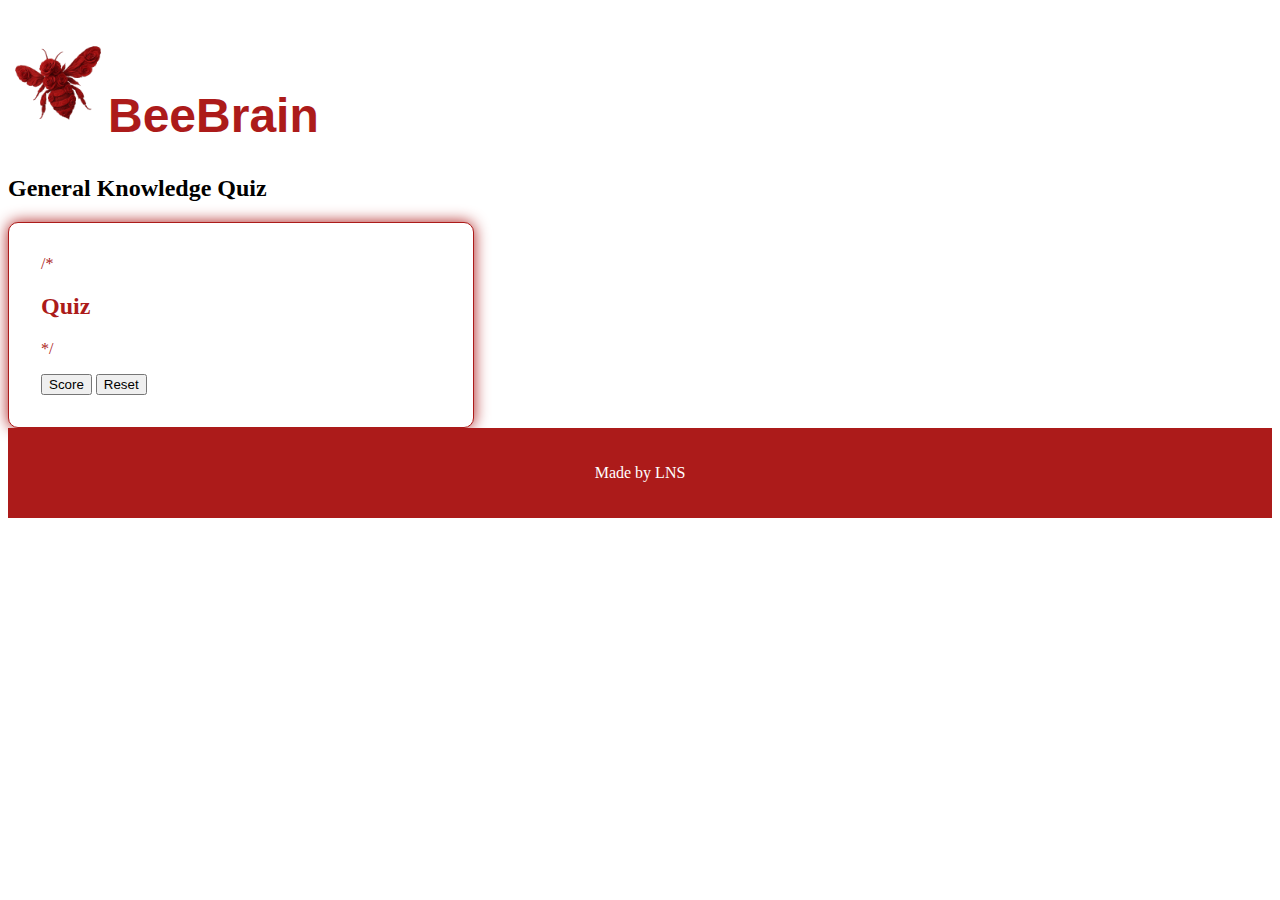
<file: gk-index.html>
<!DOCTYPE html>
<html lang="en">

<head>
    <meta charset="UTF-8">
    <meta name="viewport" content="width=device-width, initial-scale=1.0">
    <meta name="description"
        content="BeeBrain, a quiz website that helps you learn and test your knowledge on various topics.">
    <title>BeeBrain</title>
    <!-- favicons generated by favicon.io -->
    <link rel="icon" type="image/png" sizes="50x50" href="assets/images/logo.png">
    <link href="https://cdn.jsdelivr.net/npm/bootstrap@5.3.8/dist/css/bootstrap.min.css" rel="stylesheet"
        integrity="sha384-sRIl4kxILFvY47J16cr9ZwB07vP4J8+LH7qKQnuqkuIAvNWLzeN8tE5YBujZqJLB" crossorigin="anonymous">
    <link rel="stylesheet" href="assets/css/style.css">

</head>
<!-- Classes on body set to work with mt-auto on footer to ensure it always stays at the bottom of the page -->

<body class="d-flex flex-column min-vh-100">
    <!--logo-->
    <header>
        <div class="container pt-5">
            <div class="row">
                <div class="col text-center">
                    <h1><img id="logo" src="assets/images/logo.png" alt="BeeBrain Logo">BeeBrain</h1>
                    <h2>General Knowledge Quiz</h2>
                </div>
            </div>
        </div>
    </header>
    <!--main-->
    <main>
        <div class="quiz-card">
            /*<h2>Quiz</h2>*/
            <p id="question"></p>

            <div id="options"></div>

            <div style="margin-top:15px;">
                <button id="scoreBtn">Score</button>
                <button id="nextBtn" style="display:none;">Next</button>
                <button id="resetBtn">Reset</button>
            </div>


        </div>
        <!--
        <div class="container text-center mt-4">
            <div class="row">
                <div class="col">
                    <P>Your ultimate destination for fun and engaging quizzes on a variety of topics.</P>

                </div>
            </div>
        </div>
        <div class="container text-center my-4">
            <div class="row justify-content-center">
                <div class="col-md-12 col-lg-4 h-100">
                    <div class="quiz-card" onclick="window.location.href='movie-index.html'">
                        <img src=" assets/images/movienew.jpg" class=" card-img  " alt="movie picture">
                        <div class="pt-5">
                            <h5 class="card-title bold-text">MOVIE QUIZ</h5>
                        </div>
                    </div>
                </div>
                <div class=" col-md-12 col-lg-4 h-100">
                    <div class="quiz-card" onclick="window.location.href='geo-index.html'">
                        <img src="assets/images/countrynew.jpg" class=" card-img" alt="map picture">
                        <div class="pt-5">
                            <h5 class="card-title">COUNTRY QUIZ</h5>

                        </div>
                    </div>
                </div>
                <div class="col-md-12 col-lg-4 h-100">
                    <div class="quiz-card" onclick="window.location.href='gk-index.html'">
                        <img src="assets/images/gknew.jpg" class="card-img " alt="puzzle picture">
                        <div class="pt-5">
                            <h5 class="card-title ">GENERAL KNOWLEDGE</h5>

                        </div>
                    </div>
                </div>
            </div>
        </div>-->
    </main>


    <!--footer-->
    <footer class="pt-4">
        <p>Made by LNS</p>
    </footer>
    <script src="https://cdn.jsdelivr.net/npm/bootstrap@5.3.8/dist/js/bootstrap.bundle.min.js"
        integrity="sha384-FKyoEForCGlyvwx9Hj09JcYn3nv7wiPVlz7YYwJrWVcXK/BmnVDxM+D2scQbITxI"
        crossorigin="anonymous"></script>
</body>

</html>
</file>
<file: assets/css/style.css>
h1 {
    color: #ac1b1a;
    font-family: "Arial", sans-serif;
    font-size: 3em;
    font-weight: bold;
    font-family: "Verdana", sans-serif;
}
#logo {
    width: 100px;
    height: 100px;
}

/*main*/
.quiz-card {
    width: 400px;
    max-width: 550px; /* newlyadded*/
    background: #fff;
    border: 1px solid #ac1b1a;
    box-shadow: 0 0 15px #ac1b1a;
    border-radius: 10px;
    padding: 2rem;
    transition: transform 0.3s;
    cursor: pointer;
    color: #ac1b1a;
}

.quiz-card img:hover {
    transform: scale(1.05);
    box-shadow: 0 0 15px #ac1b1a;
}
.quiz-card img {
    width: 100%;
    border-radius: 8px;
    image-rendering: pixelated;
}

/* Footer styling */
footer {
    margin-top: auto;
    background-color: #ac1b1a;
    padding: 20px 0;
    text-align: center;
    color: white;
    font-weight: 500;
}
/* gk-index (sameera made changes to style.css for gk-index )*/
.my-custom-btn {
    background-color: #ac1b1a; /* custom color */
    border: none;
    border-radius: 10px;
    padding: 10px 25px;
    font-weight: bold;
    transition: all 0.3s ease;
    color: white;
}

.my-custom-btn:hover {
    background-color: #ac1b1a;
    transform: scale(1.05);
    color: white;
}
.option {
    display: block;
    padding: 10px;
    margin-bottom: 8px;
    border: 1px solid #ac1b1a;
    border-radius: 8px;
    cursor: pointer;
    transition: background 0.2s, border-color 0.2s;
}
.option:hover {
    background: #fbf5f5;
}
.option.correct {
    border-color: #4ade80;
    background: #dcfce7;
}
.option.incorrect {
    border-color: #f87171;
    background: #fee2e2;
}
.score-output {
    margin-top: 10px;
    font-size: 16px;
    font-weight: bold;
    padding: 10px;
}
.congrats {
    color: green;
    font-weight: bold;
    margin-top: 10px;
    font-size: 20px;
}
.explanation {
    background: #fff;
    box-shadow: 0 0 15px #ac1b1a;
    padding: 10px;
    border-radius: 8px;
    margin-top: 10px;
    font-size: 14px;
}
</file>
